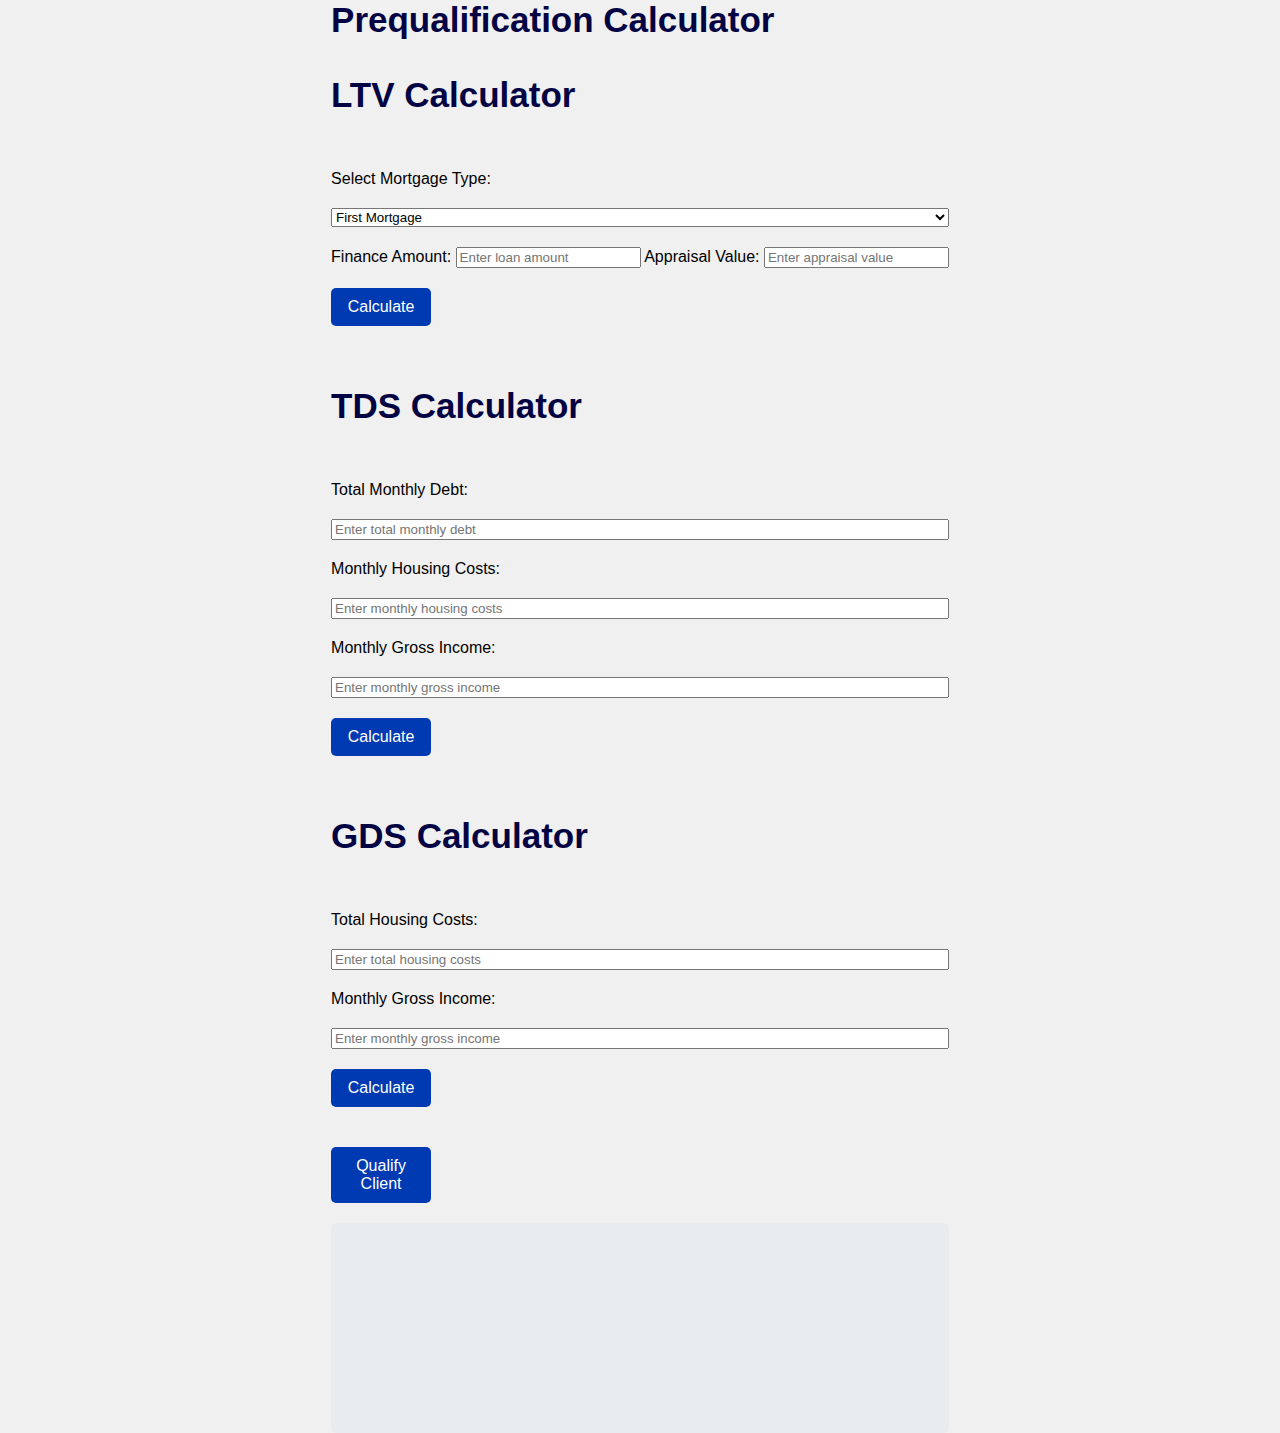
<file: index.html>
<!DOCTYPE html>
<html lang="en">
  <head>
    <meta charset="UTF-8" />
    <meta name="viewport" content="width=device-width, initial-scale=1.0" />
    <title>Prequalification Calculator</title>
    <link rel="stylesheet" href="index.css" />
  </head>
  <body onload="updateForm()">
    <div class="content">
      <div class="title">Prequalification Calculator</div>
      <div class="container">
        <div class="title">LTV Calculator</div>
          <label for="mortgage-type">Select Mortgage Type:</label>
          <select id="mortgage-type" onchange="updateForm()">
            <option value="first-mortgage">First Mortgage</option>
            <option value="heloc-second-mortgage">HELOC/2nd Mortgage</option>
          </select>
          <div id="form-fields">
            
          </div>
          <div>
            <button class="calculate-button" onclick="calculateLTV()">
              Calculate
            </button>
           
          </div>
          <div class="result" id="ltv-result"></div>
        <div class="title">TDS Calculator</div>
          <label for="monthly-debt">Total Monthly Debt:</label>
          <input
            type="number"
            id="monthly-debt"
            placeholder="Enter total monthly debt"
            required
          />
          <label for="housing-costs">Monthly Housing Costs:</label>
          <input
            type="number"
            id="housing-costs"
            placeholder="Enter monthly housing costs"
            required
          />
          <label for="gross-income">Monthly Gross Income:</label>
          <input
            type="number"
            id="gross-income"
            placeholder="Enter monthly gross income"
            required
          />
          <div>
            <button class="calculate-button" onclick="calculateTDS()">
              Calculate
            </button>
           
          </div>
          <div class="result" id="tds-result"></div>
        
        <div class="title">GDS Calculator</div>
          <label for="housing-costs">Total Housing Costs:</label>
          <input
            type="number"
            id="housing-costs"
            placeholder="Enter total housing costs"
            required
          />
          <label for="gross-income">Monthly Gross Income:</label>
          <input
            type="number"
            id="gross-income"
            placeholder="Enter monthly gross income"
            required
          />
          <div>
            <button class="calculate-button" onclick="calculateGDS()">
              Calculate
            </button>
            
          </div>
          <div class="result" id="gds-result"></div>
        
      </div>
      <button class="qualify-button" onclick="qualifyClient()">
        Qualify Client
      </button>
      <div id="report-container" style="margin-top: 20px; padding: 10px; background-color: #e9ecef; border-radius: 5px; font-family: monospace; padding-bottom: 200px;">
        <!-- The report will be displayed here -->
    </div>
    
    </div>
    <script src="script.js"></script>
  </body>
</html>
</file>
<file: index.css>
body {
    display: flex;
    justify-content: center;
    /* align-items: center; */
    height: 100vh;
    margin: 0;
    background-color: #f0f0f0;
    font-family: Arial, sans-serif;
}
/* .content {
    display: flex;
    flex-direction: column;
    align-items: center;
} */
.title {
    font-size: 35px;
    font-weight: bold;
    color: rgb(3, 3, 68);
    margin-bottom: 10px;
    padding-bottom: 25px;
}
.container {
    display: grid;
    grid-template-columns: 1fr;
    gap: 20px;
}
.form-container {
    display: flex;
    flex-direction: column;
    align-items: flex-start;
    border: 2px solid #003ab3;
    padding: 20px;
    border-radius: 10px;
}
.form-container label, .form-container input, .form-container select, .calculate-button {
    margin-bottom: 10px;
    width: 100%;
}
.calculate-button, .back-button, .qualify-button {
    background-color: #003ab3;
    color: white;
    border: none;
    border-radius: 5px;
    cursor: pointer;
    padding: 10px;
    font-size: 16px;
    max-width: 100px;
}
.calculate-button:hover, .back-button:hover, .qualify-button:hover {
    background-color: rgb(3, 3, 68);
}
.result {
    margin-top: 10px;
    font-size: 24px;
    font-weight: bold;
    color: #333;
}
</file>
